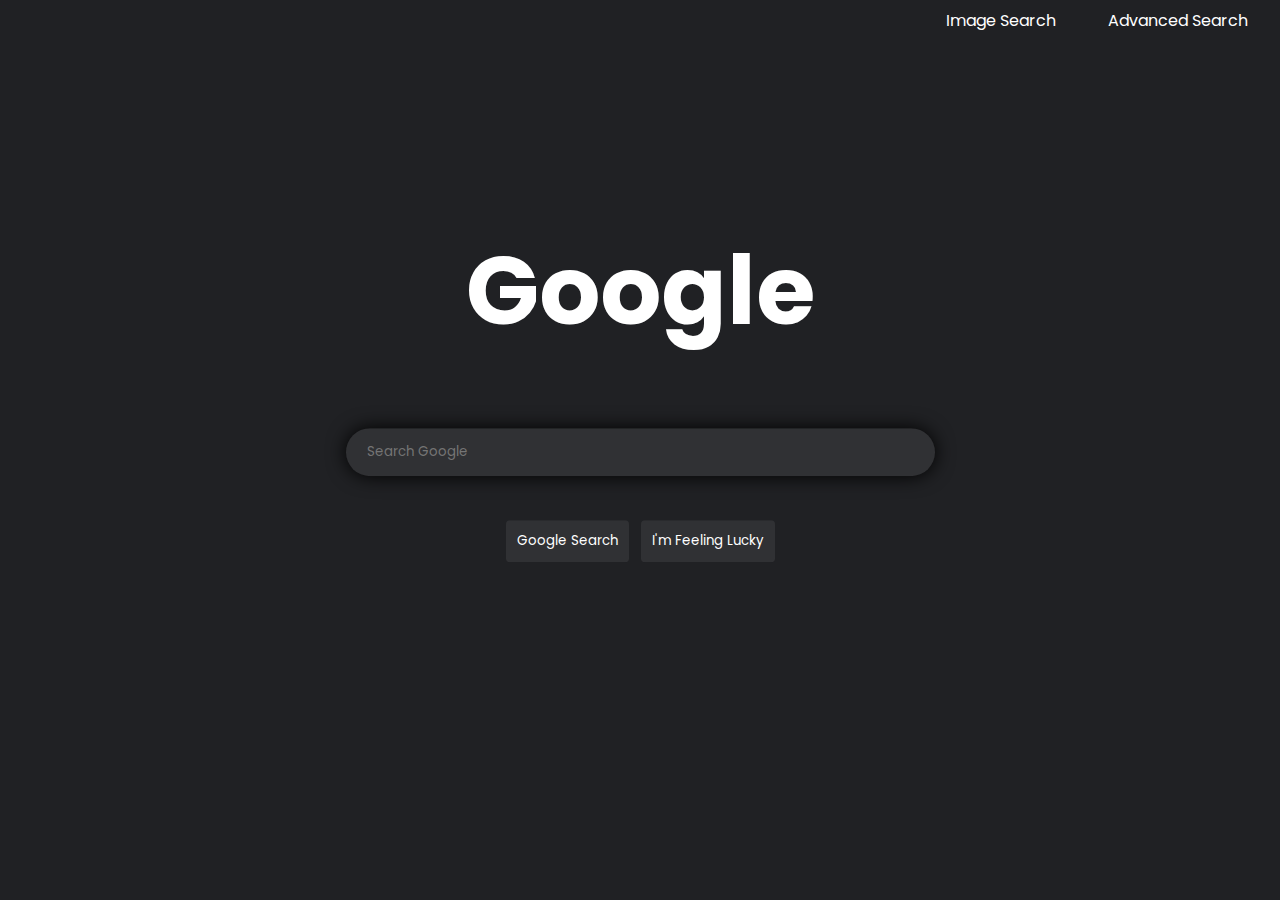
<file: index.html>
<!DOCTYPE html>
<html lang="en">
    <head>
        <title>Google Search</title>
        <link rel="stylesheet" href="styles.css">
    </head>
    <body>
        <header>
            <a href="image.html">Image Search</a>
            <a href="advanced.html">Advanced Search</a>
        </header>
        <form action="https://google.com/search">
            <h1>Google</h1>
            <div class="searchbox">
                <input type="text" name="q" placeholder="Search Google" autocomplete="off" autofocus>
            </div>
            <input type="submit" value="Google Search">
            <input type="submit" name="btnI" value="I'm Feeling Lucky">
        </form>
    </body>
</html>
</file>
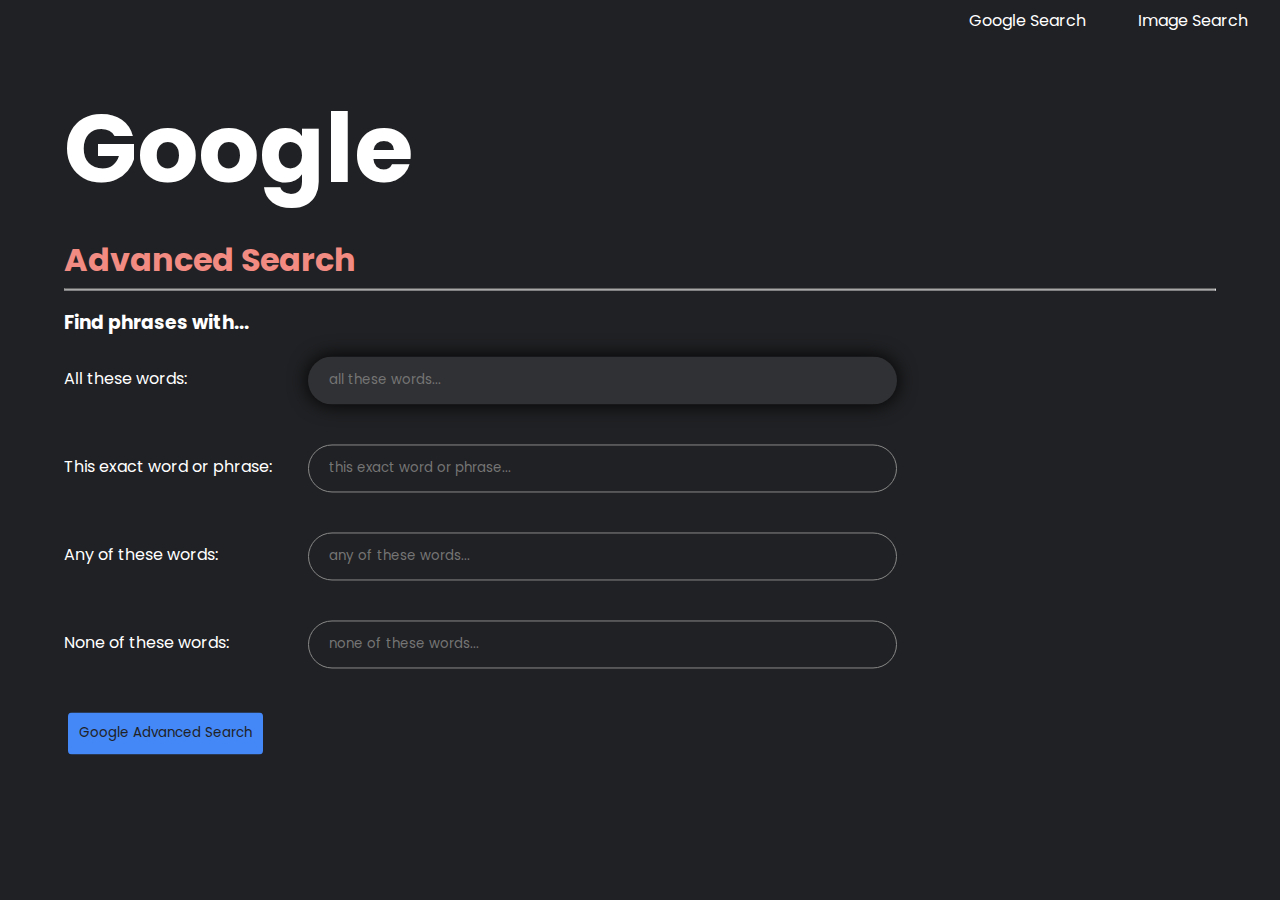
<file: advanced.html>
<!DOCTYPE html>
<html lang="en">
    <head>
        <title>Advanced Search</title>
        <link rel="stylesheet" href="styles.scss">
        <link rel="stylesheet" href="styles.css">
    </head>
    <body>
        <header>
            <a href="index.html">Google Search</a>
            <a href="image.html">Image Search</a>
        </header>
        <form action="https://www.google.com/search" class="advanced">
            <h1>Google</h1>
            <h2>Advanced Search</h2>
            <hr>
            <h3>Find phrases with...</h3>
            <div class="searchbox">
                <div class="labels"><label>All these words: </label></div>
                <input type="text" name="as_q" placeholder="all these words..." autocomplete="off" autofocus>
            </div>
            <div class="searchbox">
                <div class="labels"><label>This exact word or phrase: </label></div>
                <input type="text" name="as_epq" placeholder="this exact word or phrase..." autocomplete="off">
            </div>
            <div class="searchbox">
                <div class="labels"><label>Any of these words: </label></div>
                <input type="text" name="as_oq" placeholder="any of these words..." autocomplete="off">
            </div>
            <div class="searchbox">
                <div class="labels"><label>None of these  words: </label></div>
                <input type="text" name="as_eq" placeholder="none of these words..." autocomplete="off">
            </div>
            <input type="submit" value="Google Advanced Search" id="advanced-btn">
        </form>
    </body>
</html>
</file>
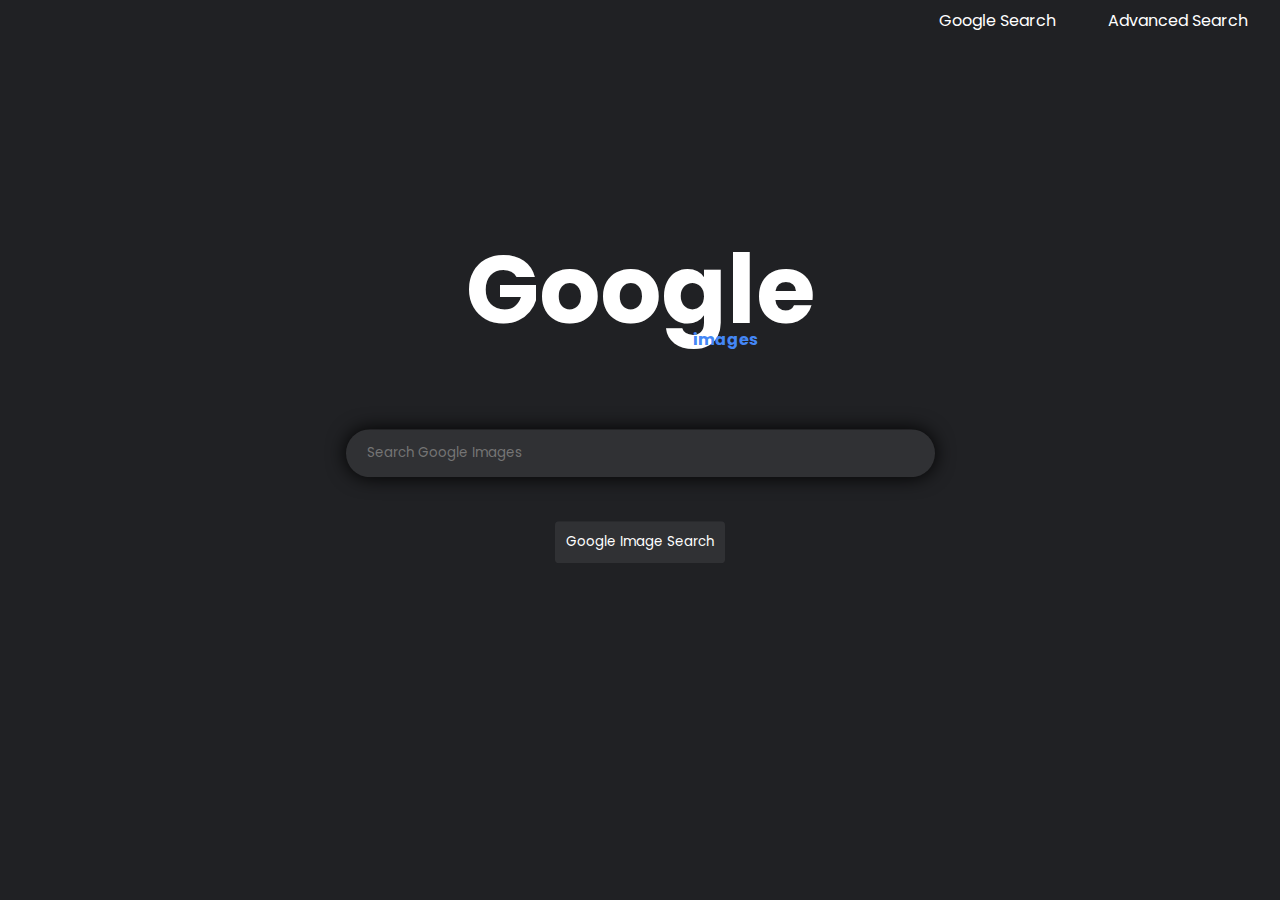
<file: image.html>
<!DOCTYPE html>
<html lang="en">
    <head>
        <title>Image Search</title>
        <link rel="stylesheet" href="styles.scss">
        <link rel="stylesheet" href="styles.css">
    </head>
    <body>
        <header>
            <a href="index.html">Google Search</a>
            <a href="advanced.html">Advanced Search</a>
        </header>
        <form action="https://www.google.com/search">
            <h1>Google</h1>
            <h6>&nbsp;&nbsp;&nbsp;&nbsp;&nbsp;&nbsp;&nbsp;&nbsp;&nbsp;&nbsp;&nbsp;&nbsp;&nbsp;&nbsp;&nbsp;&nbsp;
                &nbsp;&nbsp;&nbsp;&nbsp;&nbsp;&nbsp;&nbsp;&nbsp;&nbsp;&nbsp;&nbsp;&nbsp;&nbsp;&nbsp;&nbsp;&nbsp;
                &nbsp;&nbsp;&nbsp;&nbsp;&nbsp;&nbsp;&nbsp;&nbsp;&nbsp;&nbsp;&nbsp;&nbsp;&nbsp;&nbsp;&nbsp;&nbsp;
                &nbsp;&nbsp;&nbsp;&nbsp;&nbsp;&nbsp;images
            </h6>
            <div class="searchbox">
                <input type="text" name="q" placeholder="Search Google Images" autocomplete="off" autofocus>
            </div>
            <input type="hidden" name="tbm" value="isch">
            <input type="submit" value="Google Image Search">
        </form>
    </body>
</html>
</file>
<file: styles.css>
@import url("https://fonts.googleapis.com/css2?family=Poppins&display=swap");
* {
  font-family: "Poppins", sans-serif;
  color: #ffffff;
  text-decoration: none;
  transition: 0.2s;
  -webkit-user-select: none;
     -moz-user-select: none;
          user-select: none;
}

body {
  background-color: #202124;
  height: 100%;
}

input[type=text] {
  height: 44px;
  width: 565px;
  border-radius: 40px;
  padding-left: 20px;
  border: 1px solid #888888;
  background-color: #202124;
}

@media (max-width: 700px) {
  input[type=text] {
    width: 90%;
  }
}
@media (max-width: 400px) {
  input[type=text] {
    width: 336px;
  }
}
.searchbox, form {
  text-align: center;
  margin-bottom: 40px;
}

form {
  position: absolute;
  top: 40%;
  left: 50%;
  width: 90%;
  transform: translate(-50%, -50%);
}

input[type=text]:focus, input[type=text]:hover {
  border: 1px solid transparent;
  box-shadow: 0px 0px 19px rgb(0, 0, 0);
  background-color: #303134;
  outline: none;
}

input[type=submit] {
  background-color: #303134;
  padding: 10px;
  margin: 4px;
  border: 1px solid transparent;
  border-radius: 4px;
}

input[type=submit]:hover {
  border: 1px solid #888888;
  cursor: pointer;
}

h1 {
  font-size: 6rem;
}

h6 {
  font-size: 1rem;
  transform: translateY(-400%);
  margin-bottom: -2%;
  color: #4487f6;
}

a {
  margin: 24px;
}

a:hover {
  text-decoration: underline;
}

header {
  text-align: right;
  z-index: 1;
}

::-moz-selection {
  background-color: #ffffff;
  color: #202124;
}

::selection {
  background-color: #ffffff;
  color: #202124;
}

.advanced {
  text-align: left;
  z-index: -1;
}
.advanced .searchbox {
  text-align: left;
}
.advanced .searchbox .labels {
  display: inline-block;
  width: 240px;
}
.advanced #advanced-btn {
  background-color: #4487f6;
  color: #202124;
}
.advanced #advanced-btn:hover {
  background-color: #8ab4f8;
}
.advanced h1 {
  margin-bottom: -1%;
  margin-top: 10%;
}
.advanced h2 {
  color: #f28b82;
  font-size: 2rem;
  margin-bottom: -0.4%;
}/*# sourceMappingURL=styles.css.map */
</file>
